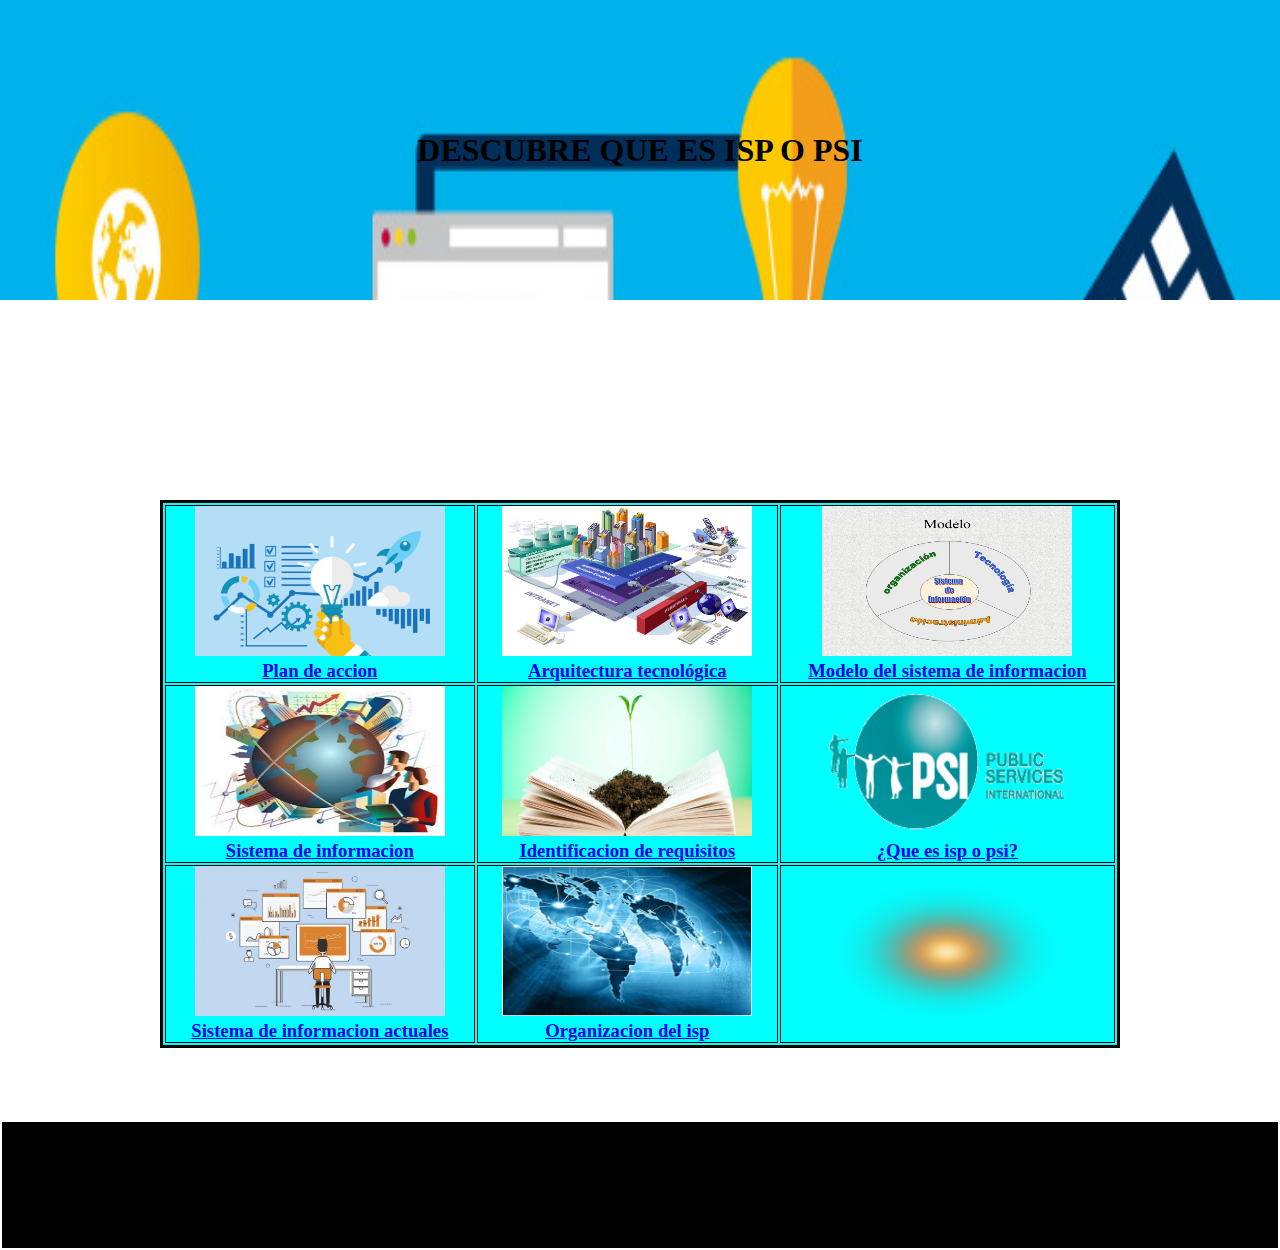
<file: proyecto 2/index.html>
<!DOCTYPE html>
<html lang="en">
<head>
    <meta charset="UTF-8">
    <meta name="viewport" content="width=device-width, initial-scale=1.0">
    <meta http-equiv="X-UA-Compatible" content="ie=edge">
    <link rel="stylesheet" href="css/style.css">
    <title>Proyecto 2</title>
</head>
<body>
   <header>
    <div class="contenedor-imagen">
        
        <h1>DESCUBRE QUE ES 
            ISP O PSI</h1>

    </div>
   </header>
        <center>
               <table border="3" bordercolor="10" width="75%" height="10%" bgcolor="aqua">

                <tr>
                    <th> 
                    <img src="plan.jpg" width="250" height="150" >
                    
                        <a href="Plan.html"> <h3>Plan de accion</h3></a>
                    </th>
                    
                    <th> 
                    <img src="arqui.gif" width="250" height="150" >
                                    
                        <a href="arquitectura.html"> <h3>Arquitectura tecnológica</h3></a>
                    </th>

                    <th> 
                    <img src="modelo.jpg" width="250" height="150" >
                                    
                        <a href="modelo.html"> <h3>Modelo del sistema de informacion</h3></a>
                    </th>
                    
                </tr>
                <tr>
                    
                        <th> 
                                <img src="actu.jpg" width="250" height="150" >
                                                
                                    <a href="informacion.html"> <h3>Sistema de informacion</h3></a>
                        </th>
                        
                        <th> 
                                <img src="identificacion.png" width="250" height="150" >
                                                        
                                    <a href="identificacion.html"> <h3>Identificacion de requisitos</h3></a>
                        </th>
                        
                        <th> 
                                <img src="isp.png" width="250" height="150" >
                                                
                                    <a href="isp.html"> <h3>¿Que es isp o psi?</h3></a>
                        </th>

                </tr>
                <tr>
                    
                        <th> 
                                <img src="sistema.jpg" width="250" height="150" >
                                                
                                    <a href="actuales.html"> <h3>Sistema de informacion actuales</h3></a>
                        </th>
                        
                        <th> 
                                <img src="orga.jpg" width="250" height="150" >
                                                        
                                    <a href="organizacion.html"> <h3>Organizacion del isp</h3></a>
                        </th>
                        
                        <th> 
                                <img src="luz.png" width="250" height="150" >
                                            
                        </th>
                    
                    
                    
                </tr>

               </table> 
            
            </center>
    
            <br>
            <br>
            <br>
            <br>


            <table border="0" width="100%" height="100%">
            <td bgcolor="black" >
               <br>
               <br>
               <br>
               <br> 
               <br>
               <br>
               <br>
            </td>
            </table>
      

          
</body>
</html>
</file>
<file: proyecto 2/css/style.css>
*{
    margin: 0;
    padding: 0;
}
body{

color:black;
}
header{
    width: 100%;
    height: 500px;
}
.contenedor-imagen{
    width: 100%;
    height: 300px;
    background: url("../portada.jpg");
    background-size: 100% 100%;
    background-position: center center;
    background-attachment: fixed;
    display: flex;
    justify-content: center;
    align-items: center;
}
</file>
